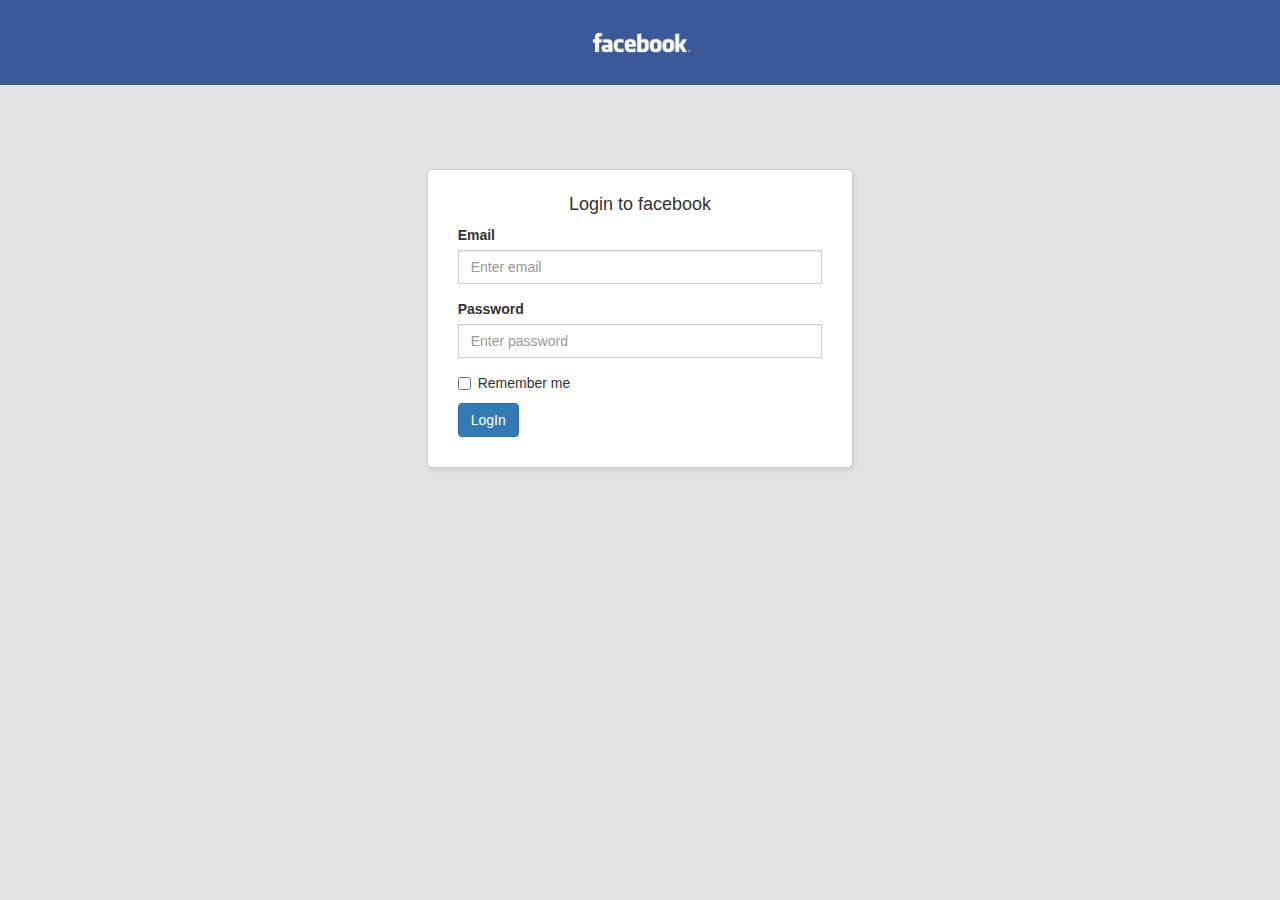
<file: facebook/index.html>
<!DOCTYPE html>
<html lang="en">
<head>
  <title>facebook</title>
  <link rel="shortcut icon" href="images/logo.png" />
  <meta charset="utf-8">
  <meta name="viewport" content="width=device-width, initial-scale=1">
  <link rel="stylesheet" href="https://maxcdn.bootstrapcdn.com/bootstrap/3.4.0/css/bootstrap.min.css">
  <link rel="stylesheet" href="css/style.css">
  <link rel="stylesheet" href="https://stackpath.bootstrapcdn.com/font-awesome/4.7.0/css/font-awesome.min.css">
  <script src="https://ajax.googleapis.com/ajax/libs/jquery/3.4.1/jquery.min.js"></script>
  <script src="https://maxcdn.bootstrapcdn.com/bootstrap/3.4.0/js/bootstrap.min.js"></script>
  <link href="https://fonts.googleapis.com/icon?family=Material+Icons" rel="stylesheet">
  <script>
    var getsession = JSON.parse(sessionStorage.getItem("loginusers")) ;
    if(getsession ==null){
      sessionStorage.removeItem("loginusers");
      sessionStorage.clear();
      document.location.href = "login.html";
      
    }
  $(document).ready(function(){
      var res = JSON.parse(localStorage.getItem('users'));   
      
      var result=JSON.parse(res[0]);

    var username=result.Username;
    var emailid= result.Emailid;
    var birthcity= result.Birthcity;
    var currentcity= result.Currentcity;
    var state= result.State;
    var country= result.country;
    var Jobrole= result.Jobrole;
    var Organization= result.Organization;
    var School = result.School;
    var College= result.College;

    $('.uname').text(username);
    $('.from').text(birthcity);
    $('.live').text(currentcity);
    $('.country').text(', '+country);
    $('.jobrole').text(Jobrole);
    $('.organization').text(Organization);
    $('.school').text(School);
    $('.college').text(College);
  });
      


  
   
    function logout(){
      var today = new Date();
    var date = today.getFullYear()+'-'+(today.getMonth()+1)+'-'+today.getDate();
    var time = today.getHours() + ":" + today.getMinutes() + ":" + today.getSeconds();
    var months = ["January","February","March","April","May","June","July","August","September","October","November","December"];
    var monthsdate = today.getDate() +'   '+months[today.getMonth()];

    var dateTime = date+' '+time;
    var activity = localStorage.getItem('activity');
    var activitys = JSON.parse(activity);
    if(activitys ==null){
        activitys=[];
    }
    
    var client1 = JSON.stringify({
            title    : 'Logout',
            times  : dateTime,
            datemonth : monthsdate
            });
    activitys.push(client1);
    localStorage.setItem("activity", JSON.stringify(activitys));
      sessionStorage.removeItem("loginusers");
      sessionStorage.clear();
      document.location.href = "login.html";
      
    }
</script>
</head>
<body >
​<div class="container-fluid index_header">
        <div class="col-md-6 col-sm-6 col-xs-12">
            <div class="col-md-1 col-sm-2 col-xs-2">
                    <img src="images/fb.png" alt="facbook logo" style="width:30px;height:30px;">
            </div>
            <div class="col-md-8 col-sm-8 col-xs-10">
                    <div class="form-group" style="margin-bottom: 0px;">
                        <div class="input-group">
                            <input type="text" class="form-control"
                                   placeholder="Search" id="inputGroup"/>
                            <span class="input-group-addon">
                                <i class="fa fa-search"></i>
                            </span>
                        </div>
                    </div>
                </div>
        </div>
        <div class="col-md-6 col-xs-12 col-sm-6">
                <div class="media col-sm-6 col-xs-6 col-md-3">
                        <div class="media-left">
                          <img src="images/img_avatar.png" class="media-object img" style="width:30px">
                        </div>
                        <div class="media-body">
                          <h4 class="media-heading uname" style="color:#fff;"></h4>
                        </div>
                </div>
                <div class="col-sm-6 col-xs-6 col-md-9">
                  <nav class="navbar navbar-inverse">
                    <div class="container-fluid">
                      <div class="navbar-header">
                        <button type="button" class="navbar-toggle" data-toggle="collapse" data-target="#myNavbar">
                          <span class="icon-bar"></span>
                          <span class="icon-bar"></span>
                          <span class="icon-bar"></span>                        
                        </button>
                      </div>
                      <div class="collapse navbar-collapse" id="myNavbar">
                        <ul class="nav navbar-nav">
                          <li><a href="index.html">Home</a></li>
                          <li><a href="#">Create</a></li>
                          <li><a href="active_blog.html">Activity Blog</a></li>
                          <li><a href="login.html" onclick="logout()">Logout</a></li>
                        </ul>
                      </div>
                    </div>
                  </nav>       
                </div>
        </div>
    </div>
    <!-----------------------MAIN CONTENT----------------------------->
    <div class="container-fluid">
        <div class="col-md-12 col-sm-6 col-xs-12 main_content">
            <div class="col-md-8" >
              
              <img src="images/cover.jpg" alt="" class="cover_img">
                <div class="col-md-3 inner_img">
                    <div  class="ratio img-responsive img-circle" 
                    style="background-image: url(images/flower.jpg);">
                  </div>
                </div>
                
                <div class="col-md-6 inner_btn">
                    <button class="profile_btn" onclick="document.location.href = 'edit.html'">Update Info&nbsp;<span class="badge">1</span></button>
                    <button class="profile_btn"><i class="fa fa-list" aria-hidden="true">
                    </i>&nbsp;&nbsp;Activity Log&nbsp;<span class="badge">20+</span><button class="profile_btn" style="border-left: 1px solid #ccc;">
                        <i class="material-icons" style="font-size: 14px;">&#xe5d3;</i>
                    </button></button>
                </div>
                <div class="col-md-12" style="background-color: #fff;
                margin-left: -15px;
                margin-right: 30px;
                width: 858px;">
                    <nav class="navbar ">
                          <div class="navbar-header">
                            <a class="navbar-brand" href="#" style="color:#fff">WebSiteName</a>
                          </div>
                          <ul class="nav navbar-nav" style="    padding: 10px;
                          margin-left: 20%;">
                              <li class="dropdown">
                                  <a class="dropdown-toggle" data-toggle="dropdown" href="#">Timeline
                                  <span class="caret"></span></a>
                                  <ul class="dropdown-menu">
                                    <li><a href="#">Page 1-1</a></li>
                                    <li><a href="#">Page 1-2</a></li>
                                    <li><a href="#">Page 1-3</a></li>
                                  </ul>
                                </li>
                            <li class="active"><a href="#">Friends</a></li>
                            <li class="active"><a href="#">Photos</a></li>
                            <li class="active"><a href="#">Archive</a></li>
                            <li class="dropdown">
                              <a class="dropdown-toggle" data-toggle="dropdown" href="#">More
                              <span class="caret"></span></a>
                              <ul class="dropdown-menu">
                                <li><a href="#">Page 1-1</a></li>
                                <li><a href="#">Page 1-2</a></li>
                                <li><a href="#">Page 1-3</a></li>
                              </ul>
                            </li>
                          </ul>
                      </nav>
                      
                </div>
                <div class="col-md-12 content" >
                  <div class="col-md-4">
                      <div class="col-md-12 div_text" style=" margin-right:50px;"><img src="images/star.png" alt="" class="star"> 5 items for you to review<i class="fa fa-times" aria-hidden="true" style="float:right;
                            padding: 8px;"></i></div>
                            <div class="col-md-12 div_text" style=" margin-right:50px;margin-top: 10px;">
                              <img src="images/earth.png" alt="" style="width: 32px;">Intro<br>
                              <p style="text-align: center;" class="uname"></p>
                              <hr>
                              <p class="para"><i class="fa fa-briefcase" aria-hidden="true" style="margin-right: 10px;"></i><span class="jobrole"></span> at <span class="organization" style="color:blue;"></span></p>
                              <p class="para"><i class="fa fa-graduation-cap" aria-hidden="true" style="margin-right: 10px;"></i>College at <span class="college" style="color:blue;"></span></p>
                              <p class="para"><i class="fa fa-graduation-cap" aria-hidden="true" style="margin-right: 10px;"></i>Studied at <span class="school" style="color:blue;"></span></p>
                              <p class="para"><i class="fa fa-home" aria-hidden="true" style="margin-right: 10px;"></i>Lives in <span class="live"></span><span class="country" style="color:blue;"></span></p>
                              <p class="para"><i class="fa fa-map-marker" aria-hidden="true" style="margin-right: 10px;"></i>From <span class="from"></span></p>
                              <p class="para"><i class="fa fa-heart" aria-hidden="true" style="margin-right: 10px;"></i>Single</p>
                            </div>
                            <div class="col-md-12 div_text" style=" margin-right:50px;margin-top: 10px;">
                              
                              <div class="media-left">
                                <img src="images/friends.png" class="media-object img" style="width:20px;">
                              </div>
                              <div class="media-body">
                                <p>Find Friends</p>
                              </div>
                              <hr>
                              <table>
                                <thead>
                                  <tr>
                                    <td class="td_div"><img src="images/men.jpg" alt=""></td>
                                    <td class="td_div"> <img src="images/women.jpg" alt=""></td>
                                    <td class="td_div"><img src="images/men.jpg" alt=""></td>
                                  </tr>
                                  <tr>
                                    <td class="td_div"><img src="images/men.jpg" alt=""></td>
                                    <td class="td_div"> <img src="images/women.jpg" alt=""></td>
                                    <td class="td_div"><img src="images/men.jpg" alt=""></td>
                                  </tr>
                                  <tr>
                                    <td class="td_div"><img src="images/men.jpg" alt=""></td>
                                    <td class="td_div"> <img src="images/women.jpg" alt=""></td>
                                    <td class="td_div"><img src="images/men.jpg" alt=""></td>
                                  </tr>
                                </thead>
                              
                              </table>
                            </div>
                  </div>
                  <div class="col-md-8">
                      <div class="col-md-12 div_text" style="
                      background-color: #f5f6f7;">
                          <table>
                              <thead>
                                <tr>
                                  <th><i class="fa fa-pencil" aria-hidden="true"></i>&nbsp;Create Post</th>
                                  <th><i class="fa fa-camera" aria-hidden="true"></i>&nbsp;Photo/video</th>
                                  <th><i class="fa fa-video-camera" aria-hidden="true"></i>&nbsp;Live video</th>
                                  <td ><i class="fa fa-flag" aria-hidden="true"></i>&nbsp;Life Event</td>
                                </tr>
                              </thead>
                            
                            </table>
                      </div>
                      <div class="col-md-12 div_text" >
                              <div class="media-left">
                                <img src="images/img_avatar.png" class="media-object img" style="width:30px">
                              </div>
                              <div class="media-body">
                                <textarea name="" id="" cols="20" rows="10"></textarea>
                              </div>
                              <hr>
                              <div>
                                <button class="btn_style">
                                  <img src="images/gallery.png" alt="" style="height: 20px;width: 20px;">
                                  Photo/video</button>
                                <button class="btn_style">
                                    <img src="images/tag.png" alt="" style="height: 20px;width: 20px;">
                                  Tag Friends</button>
                                <button class="btn_style">
                                    <img src="images/smile.png" alt="" style="height: 20px;width: 20px;">
                                  Feeling</button>
                              </div>
                      </div>
                      
                      <div class="col-md-12 div_text" style="    margin-top: 10px;">
                        <div class="media-left">
                          <img src="images/img_avatar.png" class="media-object img" style="width:30px">
                        </div>
                        <div class="media-body">
                         <h5>Boopathy</h5>
                        </div>
                        <hr>
                        
                        <div>
                          <img src="images/img1.jpg" width="540" height="240">
                        </div>
                        <div>
                          <table>
                            <thead>
                              <tr>
                                <td class="like"><i class="fa fa-thumbs-o-up" aria-hidden="true" ></i>&nbsp;Like</td>
                                <td class="like"><i class="fa fa-comment-o" aria-hidden="true"></i>&nbsp;Comment</td>
                                <td class="like"><i class="fa fa-share" aria-hidden="true"></i>&nbsp;Share</td>
                              </tr>
                              
                            </thead>
                          
                          </table>
                        </div>
                </div>
                <div class="col-md-12 div_text" style="    margin-top: 10px;">
                  <div class="media-left">
                    <img src="images/img_avatar.png" class="media-object img" style="width:30px">
                  </div>
                  <div class="media-body">
                   <h5>Boopathy</h5>
                  </div>
                  <hr>
                  
                  <div>
                    <img src="images/img2.jpg" width="540" height="240">
                  </div>
                  <div>
                    <table>
                      <thead>
                        <tr>
                          <td class="like"><i class="fa fa-thumbs-o-up" aria-hidden="true" ></i>&nbsp;Like</td>
                          <td class="like"><i class="fa fa-comment-o" aria-hidden="true"></i>&nbsp;Comment</td>
                          <td class="like"><i class="fa fa-share" aria-hidden="true"></i>&nbsp;Share</td>
                        </tr>
                        
                      </thead>
                    
                    </table>
                  </div>
          </div>
                  </div>
                </div>
            </div>
            <div class="col-md-2"></div>
            <div class="media col-md-2" style="background: transparent;
            position: relative;
            right: -30px;border-left:1px solid #ccc;">
            <div class="media-left">
              <img src="images/img_avatar.png" class="media-object img" style="width:30px">
            </div>
            <div class="media-body">
              <span class="media-heading uname "></span><span class="dot"></span>
            </div>
            <br>
            <div class="media-left">
              <img src="images/img_avatar.png" class="media-object img" style="width:30px">
            </div>
            <div class="media-body">
              <span class="media-heading">Boopathy</span><span class="dot"></span>
            </div>
            <br>
            <div class="media-left">
              <img src="images/img_avatar.png" class="media-object img" style="width:30px">
            </div>
            <div class="media-body">
              <span class="media-heading  uname">Boopathy</span><span class="dot"></span>
            </div>
            <br>
            <div class="media-left">
              <img src="images/img_avatar.png" class="media-object img" style="width:30px">
            </div>
            <div class="media-body">
              <span class="media-heading  uname">Boopathy</span><span class="dot"></span>
            </div>
            <br>
            <div class="media-left">
              <img src="images/img_avatar.png" class="media-object img" style="width:30px">
            </div>
            <div class="media-body">
              <span class="media-heading">Boopathy</span><span class="dot"></span>
            </div>
            <br>
            <div class="media-left">
              <img src="images/img_avatar.png" class="media-object img" style="width:30px">
            </div>
            <div class="media-body">
              <span class="media-heading  uname">Boopathy</span><span class="dot"></span>
            </div>
            <br>
            <div class="media-left">
              <img src="images/img_avatar.png" class="media-object img" style="width:30px">
            </div>
            <div class="media-body">
              <span class="media-heading">Boopathy</span><span class="dot"></span>
            </div><br>
            <div class="media-left">
              <img src="images/img_avatar.png" class="media-object img" style="width:30px">
            </div>
            <div class="media-body">
              <span class="media-heading">Boopathy</span><span class="dot"></span>
            </div><br>
            <div class="media-left">
              <img src="images/img_avatar.png" class="media-object img" style="width:30px">
            </div>
            <div class="media-body">
              <span class="media-heading">Boopathy</span><span class="dot"></span>
            </div><br>
            <div class="media-left">
              <img src="images/img_avatar.png" class="media-object img" style="width:30px">
            </div>
            <div class="media-body">
              <span class="media-heading">Boopathy</span><span class="dot"></span>
            </div><br>
            <div class="media-left">
              <img src="images/img_avatar.png" class="media-object img" style="width:30px">
            </div>
            <div class="media-body">
              <span class="media-heading">Boopathy</span><span class="dot"></span>
            </div><br>
            <div class="media-left">
              <img src="images/img_avatar.png" class="media-object img" style="width:30px">
            </div>
            <div class="media-body">
              <span class="media-heading">Boopathy</span><span class="dot"></span>
            </div><br>
            <div class="media-left">
              <img src="images/img_avatar.png" class="media-object img" style="width:30px">
            </div>
            <div class="media-body">
              <span class="media-heading">Boopathy</span><span class="dot"></span>
            </div><br>
            <div class="media-left">
              <img src="images/img_avatar.png" class="media-object img" style="width:30px">
            </div>
            <div class="media-body">
              <span class="media-heading">Boopathy</span><span class="dot"></span>
            </div><br>
            <div class="media-left">
              <img src="images/img_avatar.png" class="media-object img" style="width:30px">
            </div>
            <div class="media-body">
              <span class="media-heading">Boopathy</span><span class="dot"></span>
            </div><br>
            <div class="media-left">
              <img src="images/img_avatar.png" class="media-object img" style="width:30px">
            </div>
            <div class="media-body">
              <span class="media-heading">Boopathy</span><span class="dot"></span>
            </div><br>
            <div class="media-left">
              <img src="images/img_avatar.png" class="media-object img" style="width:30px">
            </div>
            <div class="media-body">
              <span class="media-heading">Boopathy</span><span class="dot"></span>
            </div><br>
            <div class="media-left">
              <img src="images/img_avatar.png" class="media-object img" style="width:30px">
            </div>
            <div class="media-body">
              <span class="media-heading">Boopathy</span><span class="dot"></span>
            </div><br>
            <div class="media-left">
              <img src="images/img_avatar.png" class="media-object img" style="width:30px">
            </div>
            <div class="media-body">
              <span class="media-heading">Boopathy</span><span class="dot"></span>
            </div>
          </div>

       
    </div>
<!--------------------------------------->
<script>
  $(document).ready(function(){
      $('[data-toggle="popover"]').popover();   
  });
  </script>

</body>
</html>
​
</file>
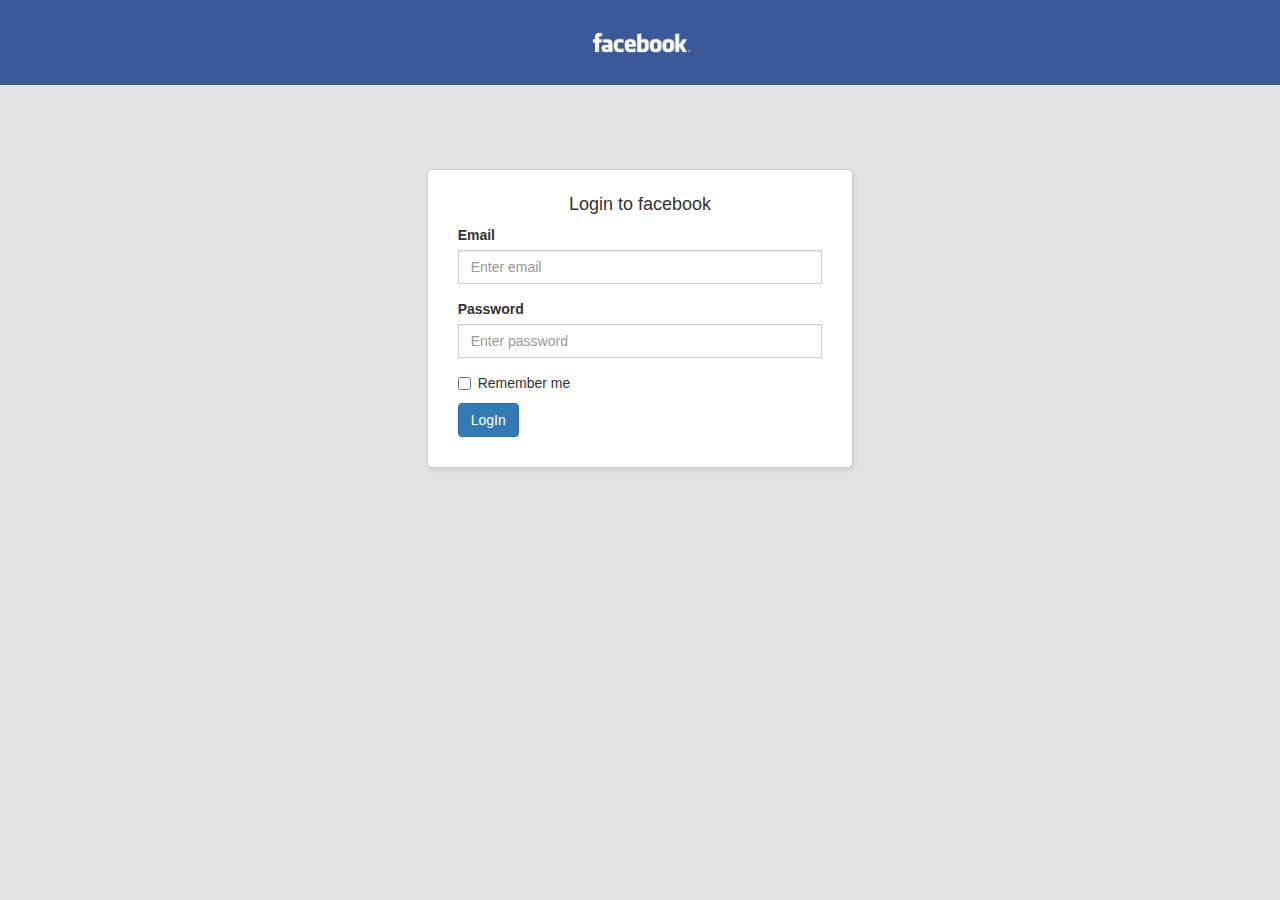
<file: facebook/active_blog.html>
<!DOCTYPE html>
<html lang="en">
<head>
  <title>facebook</title>
  <link rel="shortcut icon" href="images/logo.png" />
  <meta charset="utf-8">
  <meta name="viewport" content="width=device-width, initial-scale=1">
  <link rel="stylesheet" href="https://maxcdn.bootstrapcdn.com/bootstrap/3.4.0/css/bootstrap.min.css">
  <link rel="stylesheet" href="css/style.css">
  <link rel="stylesheet" href="https://stackpath.bootstrapcdn.com/font-awesome/4.7.0/css/font-awesome.min.css">
  <script src="https://ajax.googleapis.com/ajax/libs/jquery/3.4.1/jquery.min.js"></script>
  <script src="https://maxcdn.bootstrapcdn.com/bootstrap/3.4.0/js/bootstrap.min.js"></script>
  <link href="https://fonts.googleapis.com/icon?family=Material+Icons" rel="stylesheet">
  <style>
  hr {
    margin-top: 5px;
    margin-bottom: 5px;
    border: 0;
    border-top: 1px solid #eee;
}
  </style>
  <script>
    var getsession = JSON.parse(sessionStorage.getItem("loginusers")) ;
    if(getsession ==null){
      sessionStorage.removeItem("loginusers");
      sessionStorage.clear();
      document.location.href = "login.html";
      
    }
  $(document).ready(function(){
      var res = JSON.parse(localStorage.getItem('users'));   
      
      var result=JSON.parse(res[0]);

    var username=result.Username;
    var emailid= result.Emailid;
    var birthcity= result.Birthcity;
    var currentcity= result.Currentcity;
    var state= result.State;
    var country= result.country;
    var Jobrole= result.Jobrole;
    var Organization= result.Organization;
    var School = result.School;
    var College= result.College;

    $('.uname').text(username);
    $('.from').text(birthcity);
    $('.live').text(currentcity);
    $('.country').text(', '+country);
    $('.jobrole').text(Jobrole);
    $('.organization').text(Organization);
    $('.school').text(School);
    $('.college').text(College);
  });
      
  function load(){

    var tbClients = localStorage.getItem("activity");//Retrieve the stored data
            tbClients = JSON.parse(tbClients); //Converts string to object
            if(tbClients == null) //If there is no data, initialize an empty array
                tbClients = [];
		
            var res = JSON.parse(localStorage.getItem('users'));   
            var result=JSON.parse(res[0]);
            var username=result.Username;
           var count= tbClients.length;
            count = count -1;
            
           
            for(var i in tbClients){
              var cli = JSON.parse(tbClients[i]);
              
        $("#activityappend").append('<div class="col-md-12 first_div1"><b>'+cli.datemonth+'</b></div><div class="col-md-12 activeblog_text">'+
                '<div class="media-left"><img src="https://static.xx.fbcdn.net/rsrc.php/v3/yX/r/N4KBGuGdZ2U.png" class="media-object">'+
                '</div><div class="media-body"><p>'+cli.title+' - '+cli.times+'</p>'+
                '</div></div>');
           
            }
            
         
        } 

  

  
   
    function logout(){
      var today = new Date();
    var date = today.getFullYear()+'-'+(today.getMonth()+1)+'-'+today.getDate();
    var time = today.getHours() + ":" + today.getMinutes() + ":" + today.getSeconds();
    var months = ["January","February","March","April","May","June","July","August","September","October","November","December"];
    var monthsdate = today.getDate() +'   '+months[today.getMonth()];

    var dateTime = date+' '+time;
    var activity = localStorage.getItem('activity');
    var activitys = JSON.parse(activity);
    if(activitys ==null){
        activitys=[];
    }
    
    var client1 = JSON.stringify({
            title    : 'Logout',
            times  : dateTime,
            datemonth : monthsdate
            });
    activitys.push(client1);
    localStorage.setItem("activity", JSON.stringify(activitys));
      sessionStorage.removeItem("loginusers");
      sessionStorage.clear();
      document.location.href = "login.html";
      
    }
</script>
</head> 
<body onload="load()">
​<div class="container-fluid index_header">
        <div class="col-md-6 col-sm-6 col-xs-12">
            <div class="col-md-1 col-sm-2 col-xs-2">
                    <img src="images/fb.png" alt="facbook logo" style="width:30px;height:30px;">
            </div>
            <div class="col-md-8 col-sm-8 col-xs-10">
                    <div class="form-group" style="margin-bottom: 0px;">
                        <div class="input-group">
                            <input type="text" class="form-control"
                                   placeholder="Search" id="inputGroup"/>
                            <span class="input-group-addon">
                                <i class="fa fa-search"></i>
                            </span>
                        </div>
                    </div>
                </div>
        </div>
        <div class="col-md-6 col-xs-12 col-sm-6">
                <div class="media col-sm-6 col-xs-6 col-md-3">
                        <div class="media-left">
                          <img src="images/img_avatar.png" class="media-object img" style="width:30px">
                        </div>
                        <div class="media-body">
                          <h4 class="media-heading uname" style="color:#fff;"></h4>
                        </div>
                </div>
                <div class="col-sm-6 col-xs-6 col-md-9">
                  <nav class="navbar navbar-inverse">
                    <div class="container-fluid">
                      <div class="navbar-header">
                        <button type="button" class="navbar-toggle" data-toggle="collapse" data-target="#myNavbar">
                          <span class="icon-bar"></span>
                          <span class="icon-bar"></span>
                          <span class="icon-bar"></span>                        
                        </button>
                      </div>
                      <div class="collapse navbar-collapse" id="myNavbar">
                        <ul class="nav navbar-nav">
                          <li><a href="index.html">Home</a></li>
                          <li><a href="#">Create</a></li>
                          <li><a href="active_log.html">Activity Blog</a></li>
                          <li><a href="login.html">Logout</a></li>
                        </ul>
                      </div>
                    </div>
                  </nav>       
                </div>
        </div>
    </div>
    <!-----------------------MAIN CONTENT----------------------------->
    <div class="container">
      <div class="col-md-3">
        <div class="filter">Filter</div> 
        <div class="col-md-12 active_left">
            <p><i class="fa fa-facebook-official" aria-hidden="true" style="margin-right: 10px;"></i>Activity Log dsf</p>
            <p><i class="fa fa-calendar-o" aria-hidden="true" style="margin-right: 10px;"></i>Timeline Review&nbsp;&nbsp;<span class="badge1">1</span></p>
            <p><i class="fa fa-tag" aria-hidden="true" style="margin-right: 10px;"></i>Tag Review&nbsp;&nbsp;<span class="badge1">4</span></p>
            <p><i class="fa fa-picture-o" aria-hidden="true" style="margin-right: 10px;"></i>Photo Review</p>
			      <hr>
            <p><i class="fa fa-user" aria-hidden="true" style="margin-right: 10px;"></i>Posts</p>
            <p><i class="fa fa-tag" aria-hidden="true" style="margin-right: 10px;"></i>Posts You're Tagged In</p>
            <p><i class="fa fa-commenting" aria-hidden="true" style="margin-right: 10px;"></i>Posts</p>
            <p><i class="fa fa-ban" aria-hidden="true" style="margin-right: 10px;"></i> Hidden From Timeline </p>
            <hr>
            <p><i class="fa fa-picture-o" aria-hidden="true" style="margin-right: 10px;"></i>Posts & Videos</p>
            <p><i class="fa fa-thumbs-up" aria-hidden="true" style="margin-right: 10px;"></i>Like and Reactions</p>
            <p><i class="fa fa-comment" aria-hidden="true" style="margin-right: 10px;"></i>comments</p>
            <button class="more_btn">more</button>
            <hr>
            <p><i class="fa fa-cube" aria-hidden="true" style="margin-right: 10px;"></i>Apps</p>
            <button class="more_btn">more</button>

			
            
          </div>
      </div>
      <div class="col-md-8">
              <div class="col-md-12 first_div" >
              <div class="col-md-8">
                <img src="images/logo.png" style="width:35px;"> &nbsp;
                
                <b style="color:#3b5998">Active Log</b>
              </div>
              
                
                <div class="form-group col-md-4" style="margin-bottom: 0px;">
                  <div class="input-group">
                      <input type="text" class="form-control search"
                             placeholder="Search" id="inputGroup"/>
                      <span class="input-group-addon search_icon">
                          <i class="fa fa-search"></i>
                      </span>
                  </div>
              </div>
              </div>
              <div class="col-md-8 date_heading">JULY 2019</div>
              <div class="col-md-12 " id="activityappend"></div>
              

                

      </div>

      
    </div>
<!--------------------------------------->
<script>
$(document).ready(function(){
    $(".div2,.div3").hide();
    $(".p1").click(function(){
        $(".div1").show();
        $(".div2").hide();
        $(".div3").hide();
    })
    $(".p2").click(function(){
        $(".div2").show();
        $(".div1").hide();
        $(".div3").hide();
    })
    $(".p3").click(function(){
        $(".div3").show();
        $(".div1").hide();
        $(".div2").hide();
    })
})
</script>

</body>
</html>
​
</file>
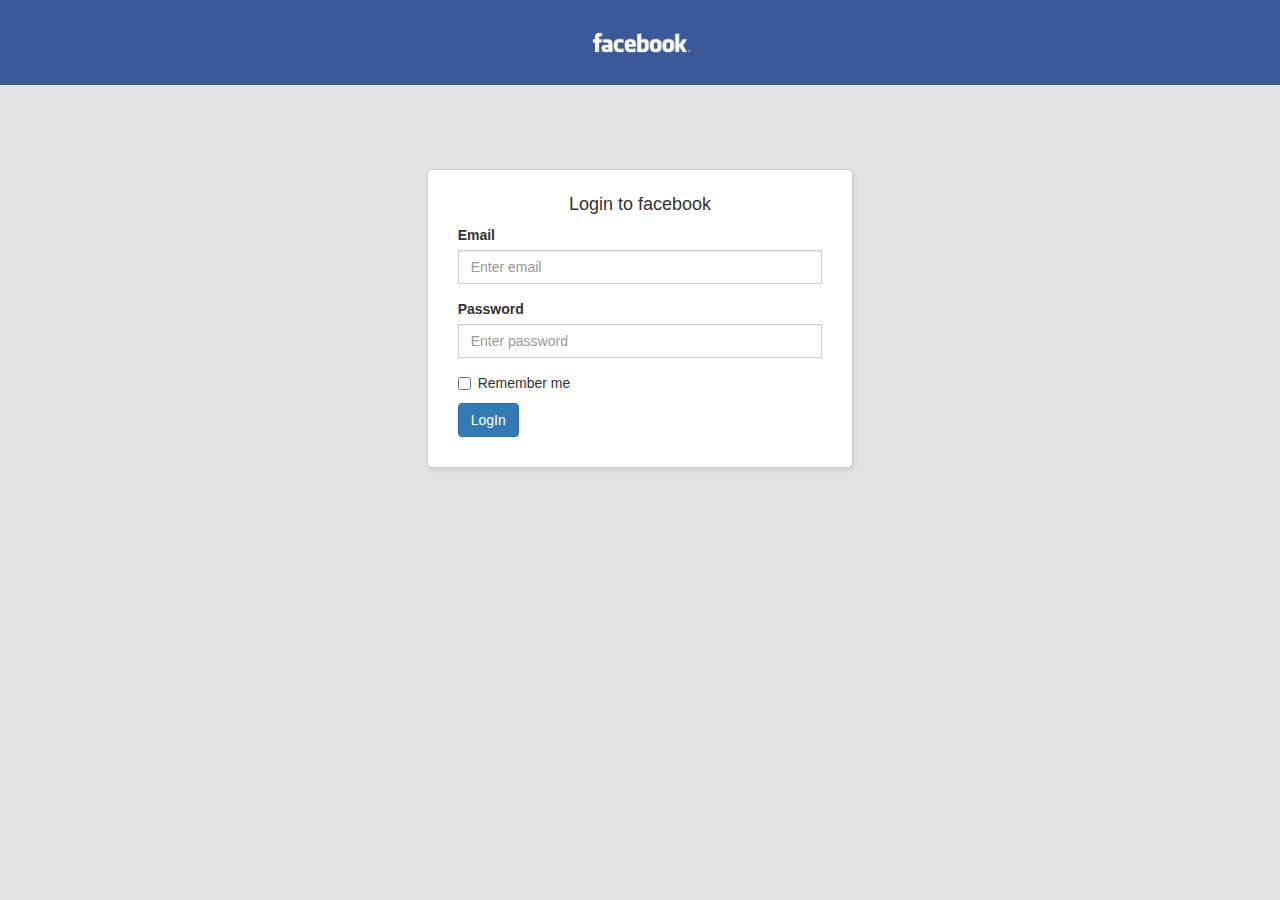
<file: facebook/edit.html>
<!DOCTYPE html>
<html lang="en">
<head>
  <title>facebook</title>
  <link rel="shortcut icon" href="images/logo.png" />
  <meta charset="utf-8">
  <meta name="viewport" content="width=device-width, initial-scale=1">
  <link rel="stylesheet" href="https://maxcdn.bootstrapcdn.com/bootstrap/3.4.0/css/bootstrap.min.css">
  <link rel="stylesheet" href="css/style.css">
  <link rel="stylesheet" href="https://stackpath.bootstrapcdn.com/font-awesome/4.7.0/css/font-awesome.min.css">
  <script src="https://ajax.googleapis.com/ajax/libs/jquery/3.4.1/jquery.min.js"></script>
  <script src="https://maxcdn.bootstrapcdn.com/bootstrap/3.4.0/js/bootstrap.min.js"></script>
  <link href="https://fonts.googleapis.com/icon?family=Material+Icons" rel="stylesheet">
  <script>
    var getsession = JSON.parse(sessionStorage.getItem("loginusers")) ;
if(getsession ==null){
 sessionStorage.removeItem("loginusers");
 sessionStorage.clear();
 document.location.href = "login.html";
 
}
$(document).ready(function(){
 var res = JSON.parse(localStorage.getItem('users'));   
 
 var result=JSON.parse(res[0]);

var username=result.Username;
var emailid= result.Emailid;
var birthcity= result.Birthcity;
var currentcity= result.Currentcity;
var state= result.State;
var country= result.country;
var Jobrole= result.Jobrole;
var Organization= result.Organization;
var School = result.School;
var College= result.College;

$('.uname').text(username);
    $('.from').text(birthcity);
    $('.live').text(currentcity);
    $('.country').text(', '+country);
    $('.jobrole').text(Jobrole);
    $('.organization').text(Organization);
    $('.school').text(School);
    $('.college').text(College);

$('#username').val(username);
$('#birthcity').val(birthcity);
$('#currentcity').val(currentcity);
$('#state').val(state);
$('#country').val(country);
$('#currentrole').val(Jobrole);
$('#organisation').val(Organization);
$('#school').val(School);
$('#college').val(College);
$('#emailid').val(emailid);

});
 
function back(){
 document.location.href = "index.html";
}
var res = JSON.parse(localStorage.getItem('users'));   
var result=JSON.parse(res[0]);
function personal(){
 
 var newpassword = document.getElementById("pwd").value;
 
 var npassword="";
 if(newpassword !='' ){
  
     npassword=newpassword;
 }else{
     npassword=result.Password;     
 }
 
 res[0] = JSON.stringify({
     Username    : document.getElementById("username").value,
         Password  : npassword,
         Emailid  : result.emailid,
         Birthcity    : document.getElementById("birthcity").value,
         Currentcity  : document.getElementById("currentcity").value,
         State    : document.getElementById("state").value,
         country  : document.getElementById("country").value,
         Jobrole    : result.Jobrole,
         Organization  : result.Organization,
         School    : result.School,
         College  : result.College,
});//Alter the selected item on the table
localStorage.setItem("users", JSON.stringify(res));
 var today = new Date();
    var date = today.getFullYear()+'-'+(today.getMonth()+1)+'-'+today.getDate();
    var time = today.getHours() + ":" + today.getMinutes() + ":" + today.getSeconds();
    var months = ["January","February","March","April","May","June","July","August","September","October","November","December"];
    var monthsdate = today.getDate() +'   '+months[today.getMonth()];

    var dateTime = date+' '+time;
    var activity = localStorage.getItem('activity');
    var activitys = JSON.parse(activity);
    if(activitys ==null){
        activitys=[];
    }
    
    var client1 = JSON.stringify({
            title    : 'Personal Details',
            times  : dateTime,
            datemonth : monthsdate
            });
    activitys.push(client1);
    localStorage.setItem("activity", JSON.stringify(activitys));
alert('Profile Updated Successfully!!!');
window.location.href="index.html";

}

function job(){
 res[0] = JSON.stringify({
         Username    : result.Username,
         Password  : result.Password,
         Emailid  : result.Emailid,
         Birthcity    : result.Birthcity,
         Currentcity  : result.Currentcity,
         State    : result.State,
         country  : result.country,
         Jobrole    : document.getElementById("currentrole").value,
         Organization  : document.getElementById("organisation").value,
         School    : result.School,
         College  : result.College,
});//Alter the selected item on the table
localStorage.setItem("users", JSON.stringify(res));
var today = new Date();
    var date = today.getFullYear()+'-'+(today.getMonth()+1)+'-'+today.getDate();
    var time = today.getHours() + ":" + today.getMinutes() + ":" + today.getSeconds();
    var months = ["January","February","March","April","May","June","July","August","September","October","November","December"];
    var monthsdate = today.getDate() +'   '+months[today.getMonth()];

    var dateTime = date+' '+time;
    var activity = localStorage.getItem('activity');
    var activitys = JSON.parse(activity);
    if(activitys ==null){
        activitys=[];
    }
    
    var client1 = JSON.stringify({
            title    : 'Job Edit',
            times  : dateTime,
            datemonth : monthsdate
            });
    activitys.push(client1);
    localStorage.setItem("activity", JSON.stringify(activitys));
alert('Profile Updated Successfully!!!');
window.location.href="index.html";


}

function education(){
 res[0] = JSON.stringify({
         Username    : result.Username,
         Password  : result.Password,
         Emailid  : result.Emailid,
         Birthcity    : result.Birthcity,
         Currentcity  : result.Currentcity,
         State    : result.State,
         country  : result.country,
         Jobrole    : result.Jobrole,
         Organization  : result.Organization,
         School    : document.getElementById("school").value,
         College  : document.getElementById("college").value,
});//Alter the selected item on the table
localStorage.setItem("users", JSON.stringify(res));
var today = new Date();
    var date = today.getFullYear()+'-'+(today.getMonth()+1)+'-'+today.getDate();
    var time = today.getHours() + ":" + today.getMinutes() + ":" + today.getSeconds();
    var months = ["January","February","March","April","May","June","July","August","September","October","November","December"];
    var monthsdate = today.getDate() +'   '+months[today.getMonth()];

    var dateTime = date+' '+time;
    var activity = localStorage.getItem('activity');
    var activitys = JSON.parse(activity);
    if(activitys ==null){
        activitys=[];
    }
    
    var client1 = JSON.stringify({
            title    : 'Education',
            times  : dateTime,
            datemonth : monthsdate
            });
    activitys.push(client1);
    localStorage.setItem("activity", JSON.stringify(activitys));
alert('Profile Updated Successfully!!!');
window.location.href="index.html";


}



function logout(){
  var today = new Date();
    var date = today.getFullYear()+'-'+(today.getMonth()+1)+'-'+today.getDate();
    var time = today.getHours() + ":" + today.getMinutes() + ":" + today.getSeconds();
    var months = ["January","February","March","April","May","June","July","August","September","October","November","December"];
    var monthsdate = today.getDate() +'   '+months[today.getMonth()];

    var dateTime = date+' '+time;
    var activity = localStorage.getItem('activity');
    var activitys = JSON.parse(activity);
    if(activitys ==null){
        activitys=[];
    }
    
    var client1 = JSON.stringify({
            title    : 'Logout',
            times  : dateTime,
            datemonth : monthsdate
            });
    activitys.push(client1);
    localStorage.setItem("activity", JSON.stringify(activitys));
 sessionStorage.removeItem("loginusers");
 sessionStorage.clear();
 document.location.href = "login.html";
 
}
</script>
  
</head>
<body>
​<div class="container-fluid index_header">
        <div class="col-md-6 col-sm-6 col-xs-12">
            <div class="col-md-1 col-sm-2 col-xs-2">
                    <img src="images/fb.png" alt="facbook logo" style="width:30px;height:30px;">
            </div>
            <div class="col-md-8 col-sm-8 col-xs-10">
                    <div class="form-group" style="margin-bottom: 0px;">
                        <div class="input-group">
                            <input type="text" class="form-control"
                                   placeholder="Search" id="inputGroup"/>
                            <span class="input-group-addon">
                                <i class="fa fa-search"></i>
                            </span>
                        </div>
                    </div>
                </div>
        </div>
        <div class="col-md-6 col-xs-12 col-sm-6">
                <div class="media col-sm-6 col-xs-6 col-md-3">
                        <div class="media-left">
                          <img src="images/img_avatar.png" class="media-object img" style="width:30px">
                        </div>
                        <div class="media-body">
                          <h4 class="media-heading uname" style="color:#fff;"></h4>
                        </div>
                </div>
                <div class="col-sm-6 col-xs-6 col-md-9">
                  <nav class="navbar navbar-inverse">
                    <div class="container-fluid">
                      <div class="navbar-header">
                        <button type="button" class="navbar-toggle" data-toggle="collapse" data-target="#myNavbar">
                          <span class="icon-bar"></span>
                          <span class="icon-bar"></span>
                          <span class="icon-bar"></span>                        
                        </button>
                      </div>
                      <div class="collapse navbar-collapse" id="myNavbar">
                        <ul class="nav navbar-nav">
                          <li><a href="index.html">Home</a></li>
                          <li><a href="#">Create</a></li>
                          <li><a href="active_blog.html">Activity Blog</a></li>
                          <li><a href="login.html" onclick="logout()">Logout</a></li>
                        </ul>
                      </div>
                    </div>
                  </nav>       
                </div>
        </div>
    </div>
    <!--home-->
    ​<div class="container-fluid index_header">
      <div class="col-md-6 col-sm-6 col-xs-12">
          <div class="col-md-1 col-sm-2 col-xs-2">
                  <img src="images/fb.png" alt="facbook logo" style="width:30px;height:30px;">
          </div>
          <div class="col-md-8 col-sm-8 col-xs-10">
                  <div class="form-group" style="margin-bottom: 0px;">
                      <div class="input-group">
                          <input type="text" class="form-control"
                                 placeholder="Search" id="inputGroup"/>
                          <span class="input-group-addon">
                              <i class="fa fa-search"></i>
                          </span>
                      </div>
                  </div>
              </div>
      </div>
      <div class="col-md-6 col-xs-12 col-sm-6">
              <div class="media col-sm-6 col-xs-6 col-md-3">
                      <div class="media-left">
                        <img src="images/img_avatar.png" class="media-object img" style="width:30px">
                      </div>
                      <div class="media-body">
                        <h4 class="media-heading uname" style="color:#fff;"></h4>
                      </div>
              </div>
              <div class="col-sm-6 col-xs-6 col-md-9">
                <nav class="navbar navbar-inverse">
                  <div class="container-fluid">
                    <div class="navbar-header">
                      <button type="button" class="navbar-toggle" data-toggle="collapse" data-target="#myNavbar">
                        <span class="icon-bar"></span>
                        <span class="icon-bar"></span>
                        <span class="icon-bar"></span>                        
                      </button>
                    </div>
                    <div class="collapse navbar-collapse" id="myNavbar">
                      <ul class="nav navbar-nav">
                        <li><a href="index.html">Home</a></li>
                        <li><a href="#">Create</a></li>
                        <li><a href="active_blog.html">Activity Blog</a></li>
                        <li><a href="login.html" onclick="logout()">Logout</a></li>
                      </ul>
                    </div>
                  </div>
                </nav>       
              </div>
      </div>
  </div>
  <!-----------------------MAINCONTENT----------------------------->
  <div class="container">
      <div class="col-md-12 col-sm-6 col-xs-12 main_content">
          <div class="col-md-12" >
            
            <img src="images/cover.jpg" alt="" class="cover_img1">
              <div class="col-md-3 inner_img1">
                  <div  class="ratio img-responsive img-circle" 
                  style="background-image: url(images/flower.jpg);">
                </div>
              </div>
              
              <div class="col-md-4 inner_btn1">
                  <button class="profile_btn" onclick="document.location.href = 'edit.html'">Update Info&nbsp;<span class="badge">1</span></button>
                  <button class="profile_btn"><i class="fa fa-list" aria-hidden="true">
                  </i>&nbsp;&nbsp;Activity Log&nbsp;<span class="badge">20+</span><button class="profile_btn" style="border-left: 1px solid #ccc;">
                      <i class="material-icons" style="font-size: 14px;">&#xe5d3;</i>
                  </button></button>
              </div>
              <div class="col-md-12" style="background-color: #fff;
              width: 1084px;">
                  <nav class="navbar ">
                        <div class="navbar-header">
                          <a class="navbar-brand" href="#">About</a>
                        </div>
                        <ul class="nav navbar-nav" style="padding: 10px;
                        margin-left: 20%;">
                            <li class="dropdown">
                                <a class="dropdown-toggle" data-toggle="dropdown" href="#">Timeline
                                <span class="caret"></span></a>
                                <ul class="dropdown-menu">
                                  <li><a href="#">Page 1-1</a></li>
                                  <li><a href="#">Page 1-2</a></li>
                                  <li><a href="#">Page 1-3</a></li>
                                </ul>
                              </li>
                          <li class="active"><a href="#">Friends</a></li>
                          <li class="active"><a href="#">Photos</a></li>
                          <li class="active"><a href="#">Archive</a></li>
                          <li class="dropdown">
                            <a class="dropdown-toggle" data-toggle="dropdown" href="#">More
                            <span class="caret"></span></a>
                            <ul class="dropdown-menu">
                              <li><a href="#">Page 1-1</a></li>
                              <li><a href="#">Page 1-2</a></li>
                              <li><a href="#">Page 1-3</a></li>
                            </ul>
                          </li>
                        </ul>
                    </nav>
                    
              </div>
              
          </div>
          

      
  </div>
    <!--end-->
    <!-----------------------MANI CONTENT----------------------------->
    
    <div class="container">
        <hr style="border-top: 1px solid #3b5998;">
           <div class="col-md-12" style="margin-top:3%;padding-left:0%;padding-right:2%">
                <div class="col-md-3">
                    <p class="p1">Personal Details</p>
                    <p  class="p2">Education Details</p>
                    <p  class="p3">Professional Details</p>
                </div>
                <div class="col-md-6">
                    <div class="div1">
                            
                                <div class="form-group">
                                  <label>User Name</label>
                                  <input type="text" class="form-control" id="username">
                                </div>
                                <div class="form-group">
                                  <label>Password:</label>
                                  <input type="password" class="form-control" id="pwd">
                                </div>
                                <div class="form-group">
                                    <label>Birth City</label>
                                    <input type="text" class="form-control" id="birthcity">
                                </div>
                                <div class="form-group">
                                        <label>Current City</label>
                                        <input type="text" class="form-control" id="currentcity">
                                </div>
                                <div class="form-group">
                                        <label>State</label>
                                        <input type="text" class="form-control" id="state">
                                </div>
                                <div class="form-group">
                                        <label>Country</label>
                                        <input type="text" class="form-control" id="country">
                                </div>
                                <button type="submit" class="btn btn-success" onclick="personal()">Submit</button>
                              </form>
                    </div>
                    <div class="div2">
                            
                                <div class="form-group">
                                        <label>School</label>
                                        <input type="text" class="form-control" id="school">
                                </div>
                                <div class="form-group">
                                        <label>College</label>
                                        <input type="text" class="form-control" id="college">
                                </div>
                                <button type="button" class="btn btn-success" onclick="education()">Submit</button>
                              
                    </div>
                    <div class="div3">
                            
                                <div class="form-group">
                                        <label>Current Role</label>
                                        <input type="text" class="form-control" id="currentrole">
                                </div>
                                <div class="form-group">
                                        <label>Current Organisation</label>
                                        <input type="text" class="form-control" id="organisation">
                                </div>
                                
                                <button type="button" class="btn btn-success" onclick="job()">Submit</button>
                             
                    </div>
                </div>
           </div>
    </div>
<!--------------------------------------->
<script>
$(document).ready(function(){
    $(".div2,.div3").hide();
    $(".p1").click(function(){
        $(".div1").show();
        $(".div2").hide();
        $(".div3").hide();
    })
    $(".p2").click(function(){
        $(".div2").show();
        $(".div1").hide();
        $(".div3").hide();
    })
    $(".p3").click(function(){
        $(".div3").show();
        $(".div1").hide();
        $(".div2").hide();
    })
})
</script>

</body>
</html>
​
</file>
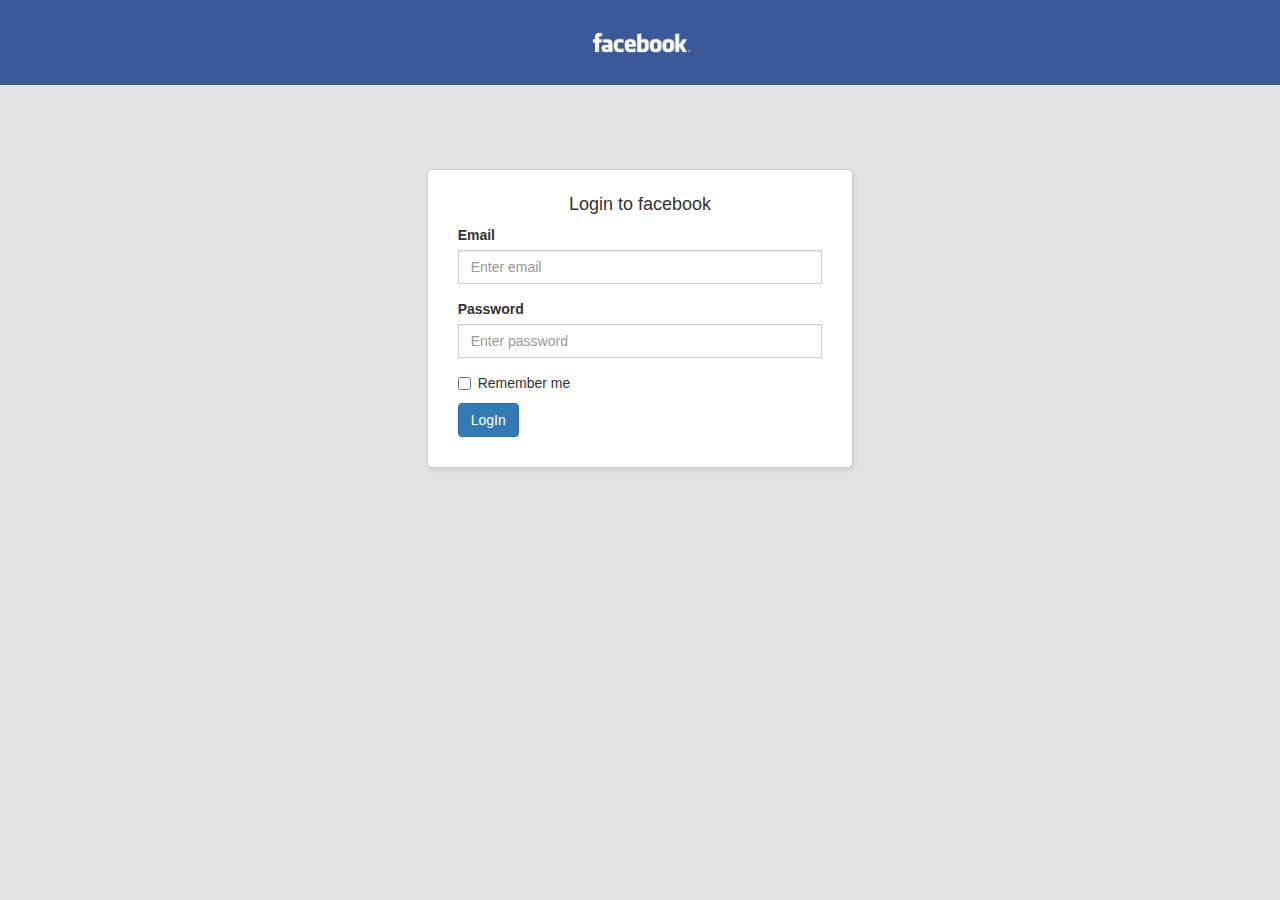
<file: facebook/login.html>
<!DOCTYPE html>
<html lang="en">
<head>
  <title>facebook</title>
  <link rel="shortcut icon" href="images/logo.png" />
  <meta charset="utf-8">
  <meta name="viewport" content="width=device-width, initial-scale=1">
  <link rel="stylesheet" href="https://maxcdn.bootstrapcdn.com/bootstrap/3.4.0/css/bootstrap.min.css">
  <link rel="stylesheet" href="css/style.css">
  <script src="https://ajax.googleapis.com/ajax/libs/jquery/3.4.1/jquery.min.js"></script>
  <script src="https://maxcdn.bootstrapcdn.com/bootstrap/3.4.0/js/bootstrap.min.js"></script>
  <script>
      var getsession = JSON.parse(sessionStorage.getItem("loginusers")) ;
    if(getsession !=null){
      
      document.location.href = "index.html";
      
    }
  </script>
</head>
<body>
​<div class="container-fluid login_header" >
        <img src="images/facebook.png" style="margin: auto;
        display: block;
        height: 45px;"/>
    </div>
<div class="col-md-offset-4 col-md-4 col-md-offset-4 col-xs-offset-1 col-xs-10 
 col-xs-offset-1 col-sm-offset-2 col-sm-8 col-sm-offset-2 main_div">
        <form>
            <h4 style="text-align:center;">Login to facebook</h4>
            <div class="form-group">
                <label for="email">Email  </label>
                <input type="email" class="form-control" id="email" placeholder="Enter email " name="email"
                 style="border-radius: 0px;">
            </div>
            <div class="form-group">
                <label for="pwd">Password</label>
                <input type="password" class="form-control" id="pwd" placeholder="Enter password" name="pwd" 
                style="border-radius: 0px;">
            </div>
            <div class="checkbox">
                <label><input type="checkbox" name="remember"> Remember me</label>
            </div>
            <button type="button" class="btn btn-primary" onclick="login()">LogIn</button>
            </form>
</div>
<script>

        
       
        
    var userslist2=[{Username    : 'vignesh',Password  : '1234',Emailid  : 'vignesh@gmail.com',Birthcity    : 'chennai',Currentcity  : 'bangalore',
        State    : 'tamilnadu',country  : 'india',Jobrole    : 'Software Developer',Organization  : 'Enterprise Touch',
        School    : 'National Higher Sec School',College  : 'Sri sairam',},
        {Username    : 'vicky',Password  : '1234',Emailid  : 'vicky@gmail.com',Birthcity    : 'chennai',Currentcity  : 'bangalore',
        State    : 'tamilnadu',country  : 'india',Jobrole    : 'Software Developer',Organization  : 'Enterprise Touch',
        School    : 'National Higher Sec School',College  : 'Sri sairam',},
        {Username    : 'vengatesh',Password  : '1234',Emailid  : 'vengat@gmail.com',Birthcity    : 'chennai',Currentcity  : 'bangalore',
        State    : 'tamilnadu',country  : 'india',Jobrole    : 'Software Developer',Organization  : 'Enterprise Touch',
        School    : 'National Higher Sec School',College  : 'Sri sairam',},
        {Username    : 'vengat',Password  : '1234',Emailid  : 'vengatesh@gmail.com',Birthcity    : 'chennai',Currentcity  : 'bangalore',
        State    : 'tamilnadu',country  : 'india',Jobrole    : 'Software Developer',Organization  : 'Enterprise Touch',
        School    : 'National Higher Sec School',College  : 'Sri sairam',}];
       
    


function login() {

var username = document.getElementById('email').value;
var password = document.getElementById('pwd').value;
if(username =="" || password==""){
    if(username ==""){
        alert('Enter the Email...');
        return false;
    }else if(password ==""){
        alert('Enter the Password...');
        return false;
    }

}else{

if(username !=""){
    var reg = /^([A-Za-z0-9_\-\.])+\@([A-Za-z0-9_\-\.])+\.([A-Za-z]{2,4})$/;

if (reg.test(username) == false) 
{
    alert('Please enter a valid  email address.');
    
    
    return false;
}

// alert('static');
for(var j=0;j<userslist2.length;j++){
    
    var res=userslist2[j];
    var storedUserName1 = res.Emailid;
    var storedPassWord1 = res.Password;
    if (username == storedUserName1 && password == storedPassWord1) {
        sessionStorage.setItem("loginusers", JSON.stringify(res));
        var userslist1=[];
        var client = JSON.stringify(res);

        userslist1.push(client);
        localStorage.setItem("users", JSON.stringify(userslist1));
        // activity log store
     var today = new Date();
    var date = today.getFullYear()+'-'+(today.getMonth()+1)+'-'+today.getDate();
    var time = today.getHours() + ":" + today.getMinutes() + ":" + today.getSeconds();
    var months = ["January","February","March","April","May","June","July","August","September","October","November","December"];
    var monthsdate = today.getDate() +'   '+months[today.getMonth()];

    var dateTime = date+' '+time;
    var activity = localStorage.getItem('activity');
    var activitys = JSON.parse(activity);
    if(activitys ==null){
        activitys=[];
    }
    
    var client1 = JSON.stringify({
            title    : 'Login',
            times  : dateTime,
            datemonth : monthsdate
            });
    activitys.push(client1);
    localStorage.setItem("activity", JSON.stringify(activitys));
        document.location.href = "index.html";
        return;
    }
}

}
}
alert('Please enter a valid  email address & Password.');
return false;
}

</script>
</body>
</html>
​
</file>
<file: facebook/css/style.css>
.main_div{
	border: 1px solid #ccc;
	border-radius: 5px;
	box-shadow: 1px 2px 4px #ccc;
	padding:15px 30px 30px 30px;
	margin-top: 5%;
	background: #fff;
}
.login_btn{
	border-radius: 0px;
	display: block;
	margin: auto;
	width: 100%;
}

body {
	font-family: "Helvetica Neue",Helvetica,Arial,sans-serif;
	font-size: 14px;
	line-height: 1.42857143;
	color: #333;
	background-color: #99999945;
}
.login_header{
	background:#3b5998;   
	padding: 20px;
	position: relative;
	top: -20px;
}
.index_header{
	background:#3b5998;    
	padding: 10px;
	/*position: relative;
    top: -20px;*/
    position: fixed;
z-index: 2;
top: 0px;
}
.input-group.input-group-unstyled input.form-control {
    -webkit-border-radius: 4px;
       -moz-border-radius: 4px;
            border-radius: 4px;
}
.input-group-unstyled .input-group-addon {
    border-radius: 4px;
    border: 0px;
    background-color: transparent;
}
.img {
	border-radius: 50%;
  }
.media-heading {
    margin-top: 8px;
    margin-bottom: 8px;
    font-size: 12px;
    color: #fff;
}
.a_link{
	color:#fff;
}

.navbar {
    position: relative;
    min-height: auto;
    margin-bottom: 0px;
    border: 1px solid transparent;
}
.navbar-nav>li>a {
    padding-top: 5px;
    padding-bottom: 5px;
}

.nav>li>a {
    position: relative;
    display: block;
    padding: 3px 15px;
}
.navbar-inverse {
    background-color: #3b5998;
}
.navbar-inverse .navbar-nav>li>a {
    color: #ccc;
}
.navbar-inverse .navbar-nav>li>a:hover {
    background-color: #3170B0;
}
.caption div {
    box-shadow: 0 0 5px #C8C8C8;
    transition: all 0.3s ease 0s;
}
.img-circle {
    border-radius: 50%;
}
.img-circle {
    border-radius: 0;
}

.ratio {
    background-position: center center;
    background-repeat: no-repeat;
    background-size: cover;

    height: 0;
    padding-bottom: 100%;
    position: relative;
    width: 100%;
}
.img-circle {
    border-radius: 50%;
}
.img-responsive {
    display: block;
    height: auto;
    max-width: 100%;
}
.profile_btn{
    padding: 5px;
    background: #fff;
    border: 1px solid #fff;
}
.badge {
    display: inline-block;
    min-width: 10px;
    padding: 3px 7px;
    font-size: 12px;
    font-weight: 700;
    line-height: 1;
    color: #fff;
    text-align: center;
    white-space: nowrap;
    vertical-align: middle;
    background-color: red;
    border-radius: 0px;
}
.content{
    margin-left: -44px;
    margin-right: 30px;
    width: 912px;
    margin-top: 10px;   
}
.div_text{
    background: #fff;
    padding:10px;
    border-radius: 2px;
}
.star{
    width: 24px;
    height: 32px;
    border-radius: 14px;
}
.space{
    margin-rigth:10px;
}
table,th{
    border-right: 1px solid #4b4f56b8;
    text-align: center;
    color: #4b4f56de;
    font-size: 12px;
    font-weight: bold;
  }
  table,td{
    border-right: 0px;
    text-align: center;
    color: #4b4f56de;
    font-size: 12px;
  }
  table {
    border-collapse: collapse;
    width: 100%;
  }
textarea{
    width: 500px;
    height: 30px;
    border:0px;
}
.btn_style{
    border: 1px solid #ccc;
    padding: 4px 10px;
    border-radius: 15px;
    width: 125px;
}
video {
    max-width: 100%;
    height: auto;
  }
  .td_div{
      padding: 5px;
  }
  .td_div img{
    width: 60px;
    height:60px;
    border: 1px solid #ccc;
  }
  .media-heading{color:#4b4f56de}
  .like{
    padding: 15px;
    font-size: 14px;
  }
  .cover_img{
    width: 857px;
    margin-left: -15px;
  }
  .main_content{
    position: relative;
    top: 34px;
  }
  .inner_img{
    position: absolute;
                bottom: 0;
                top: 12%;z-index: 1;
  }
  .inner_btn{
        position: absolute;
        float: right;
        bottom: 0;
        top: 17%;
        right:-13%;
  }
  .p1,.p2,.p3{
    border: 1px solid #ccc;
    padding: 17px;
    background: #ccc;
    text-align: center;
  }
  .div1,.div2,.div3{
    border: 1px solid #ccc;
    background: #fff;
    padding: 50px 79px;
    height: auto;
    position: relative;
    left: -30px;
    width: 837px;
  }
.activeblog_div{
    padding:10px;background: #fff;
          padding: 10px;border-bottom:1px solid #ccc;
}
.activeblog_text{
    padding:10px;background: #fff;
        padding: 10px;border-bottom:1px solid #ccc;
}
.first_div{
    padding:10px;margin-top: 35px;background: #fff;
        padding: 10px;border-bottom:1px solid #ccc;
}
.first_div1{
    padding:10px;background: #fff;
        padding: 10px;border-bottom:1px solid #ccc;
}
.search{
    z-index: 1 !important;
    height: 25px;
    border-radius: 0px;
}
.search_icon{
    padding: 3px 12px;
    font-size: 14px;
    font-weight: 400;
    line-height: 1;
    color: #555;
    text-align: center;
    background-color: transparent;
    border: 1px solid #ccc;
    border-radius: 0px;
}
.filter{
    margin-top: 20%;
    font-size: large;
    margin-left: 8px;
    font-weight: bold;
}
.active_left {
    margin-top: 17%;
    font-size: small;
    padding: 10px;
    color: #4b4f56;
}
.badge1 {
    display: inline-block;
    min-width: 10px;
    padding: 1px 4px;
    font-size: 12px;
    font-weight: 700;
    line-height: 1;
    color: #fff;
    text-align: center;
    white-space: nowrap;
    vertical-align: middle;
    background-color: #e8221e;
    border-radius: 4px;
}
.para{
    font-size: 13px;
}
.more_btn{
    background: none;
    border: none;
    text-transform: uppercase;
    color: #999;
    font-size: 11px;
}
.date_heading{
    font-size: inherit;
    color: #999;
    font-weight: bold;
    text-align: center;
    margin: 10px 113px;
}

.dot{
    background: rgb(66, 183, 42);
    border-radius: 50%;
    display: inline-block;
    height: 6px;
    margin: 9px;
    width: 6px;
    float: right;
}
.cover_img1{
    width: 1084px;
    height: 300px;
}
.inner_img1 {
    position: absolute;
    bottom: 0;
    top: 37%;
    width: 220px;
    z-index: 1;
}
.inner_btn1 {
    position: absolute;
    float: right;
    bottom: 0;
    top: 61%;
    right: 11px;
}
</file>
